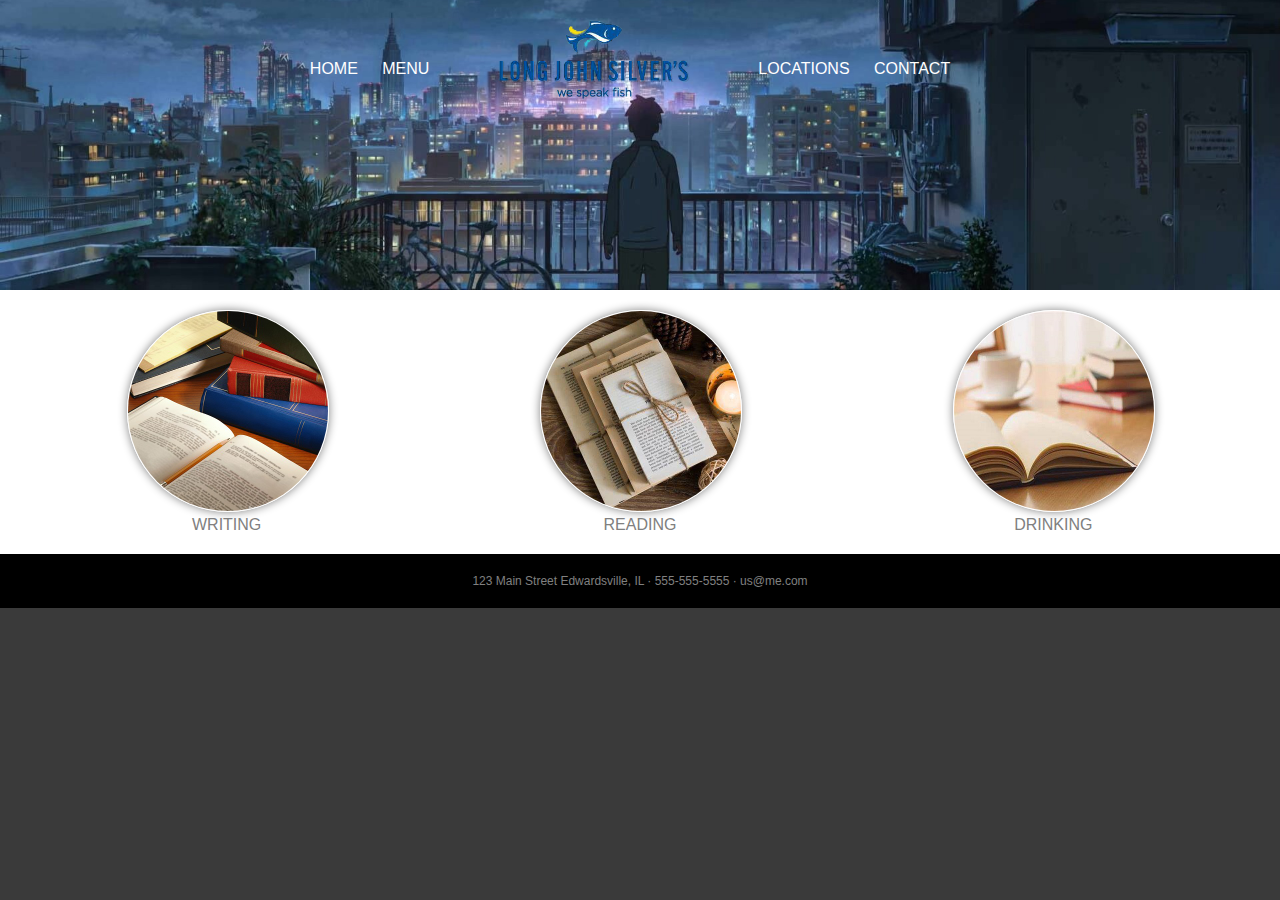
<file: index.html>
<!DOCTYPE html>
<html lang="en">
<head>
    <meta charset="UTF-8">
    <meta http-equiv="X-UA-Compatible" content="IE=edge">
    <meta name="viewport" content="width=device-width, initial-scale=1.0">
    <title>Document</title>
    <link rel="stylesheet" href="styles.css">
</head>
<body>
    <header>
        <nav>
            <ul>
                <li><a href="index.html">Home</a></li>
                <li><a href="menu.html">Menu</a></li>
                <li class="mobile"><a href="locations.html">Locations</a></li>
                <li class="mobile"><a href="contact.html">Contact</a></li>
                <li class="logo"><a href="index.html">Pagoda BookStore</a></li>
                <li class="desktop"><a href="locations.html">Locations</a></li>
                <li class="desktop"><a href="contact.html">Contact</a></li>
            </ul>
        </nav>
    </header>
    <section class="features">
        <figure>
            <img src="image/book1.jpg" alt="Writing">
            <figcaption>
                Writing
            </figcaption>
        </figure>

        <figure>
            <img src="image/book2.jpg" alt="Reading">
            <figcaption>
                Reading
            </figcaption>
        </figure>

        <figure>
            <img src="image/book3.jpg" alt="Drinking">
            <figcaption>
                Drinking
            </figcaption>
        </figure>
    </section>
    <footer>
        123 Main Street Edwardsville, IL · 555-555-5555 · us@me.com
    </footer>

</body>
</html>
</file>
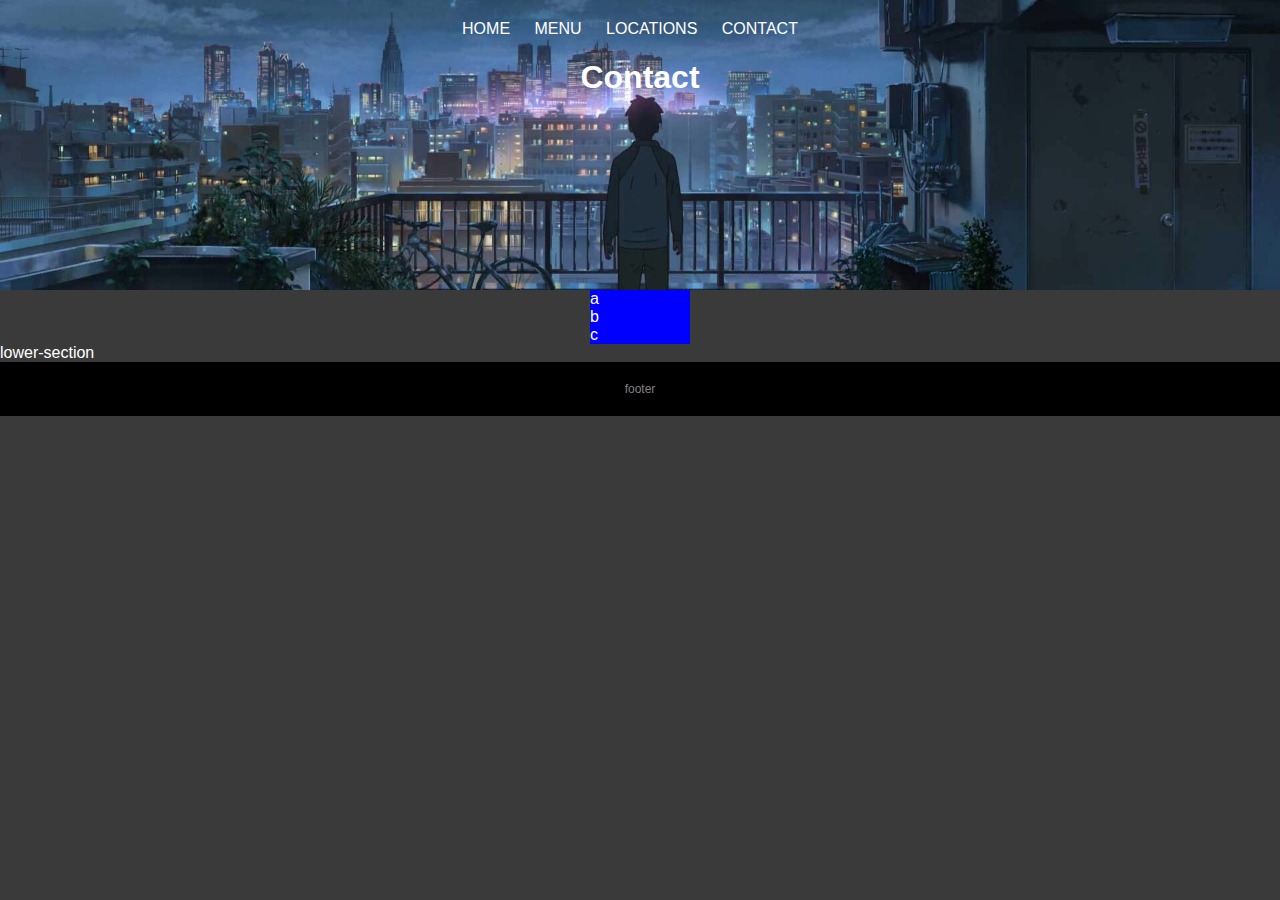
<file: contact.html>
<!DOCTYPE html>
<html lang="en">
<head>
    <meta charset="UTF-8">
    <meta http-equiv="X-UA-Compatible" content="IE=edge">
    <meta name="viewport" content="width=device-width, initial-scale=1.0">
    <title>Document</title>
    <link rel="stylesheet" href="styles.css">
</head>
<body>
    <header>
        <nav>
            <ul>
                <li><a href="index.html">Home</a></li>
                <li><a href="menu.html">Menu</a></li>
                <li><a href="locations.html">Locations</a></li>
                <li><a href="contact.html">Contact</a></li>
            </ul>
        </nav>
        <h1>Contact</h1>
    </header>
    <section>
        <div>a</div>
        <div>b</div>
        <div>c</div>
    </section>
    <section>lower-section</section>
    <footer>footer</footer>

</body>
</html>
</file>
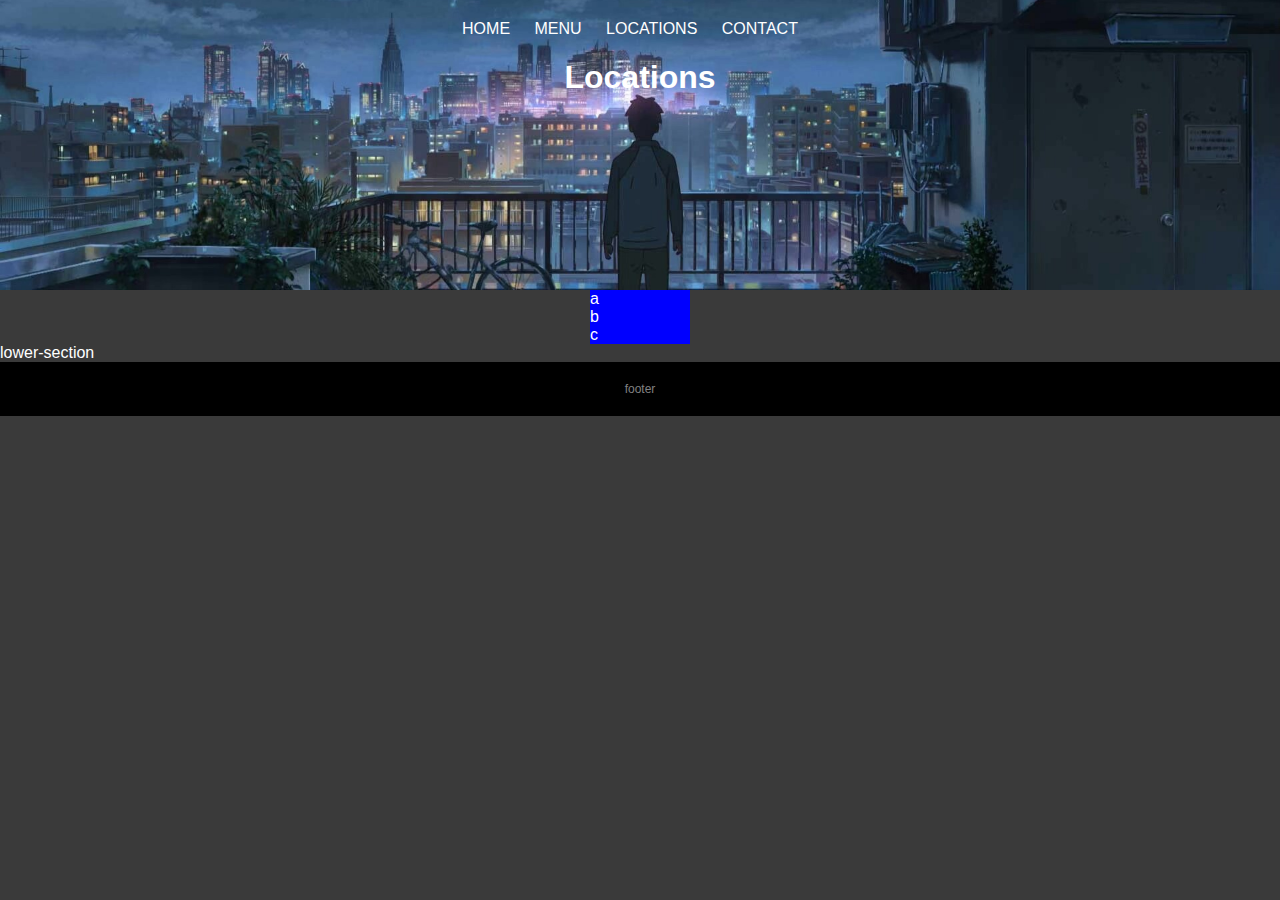
<file: locations.html>
<!DOCTYPE html>
<html lang="en">
<head>
    <meta charset="UTF-8">
    <meta http-equiv="X-UA-Compatible" content="IE=edge">
    <meta name="viewport" content="width=device-width, initial-scale=1.0">
    <title>Document</title>
    <link rel="stylesheet" href="styles.css">
</head>
<body>
    <header>
        <nav>
            <ul>
                <li><a href="index.html">Home</a></li>
                <li><a href="menu.html">Menu</a></li>
                <li><a href="locations.html">Locations</a></li>
                <li><a href="contact.html">Contact</a></li>
            </ul>
        </nav>
        <h1>Locations</h1>
    </header>
    <section>
        <div>a</div>
        <div>b</div>
        <div>c</div>
    </section>
    <section>lower-section</section>
    <footer>footer</footer>

</body>
</html>
</file>
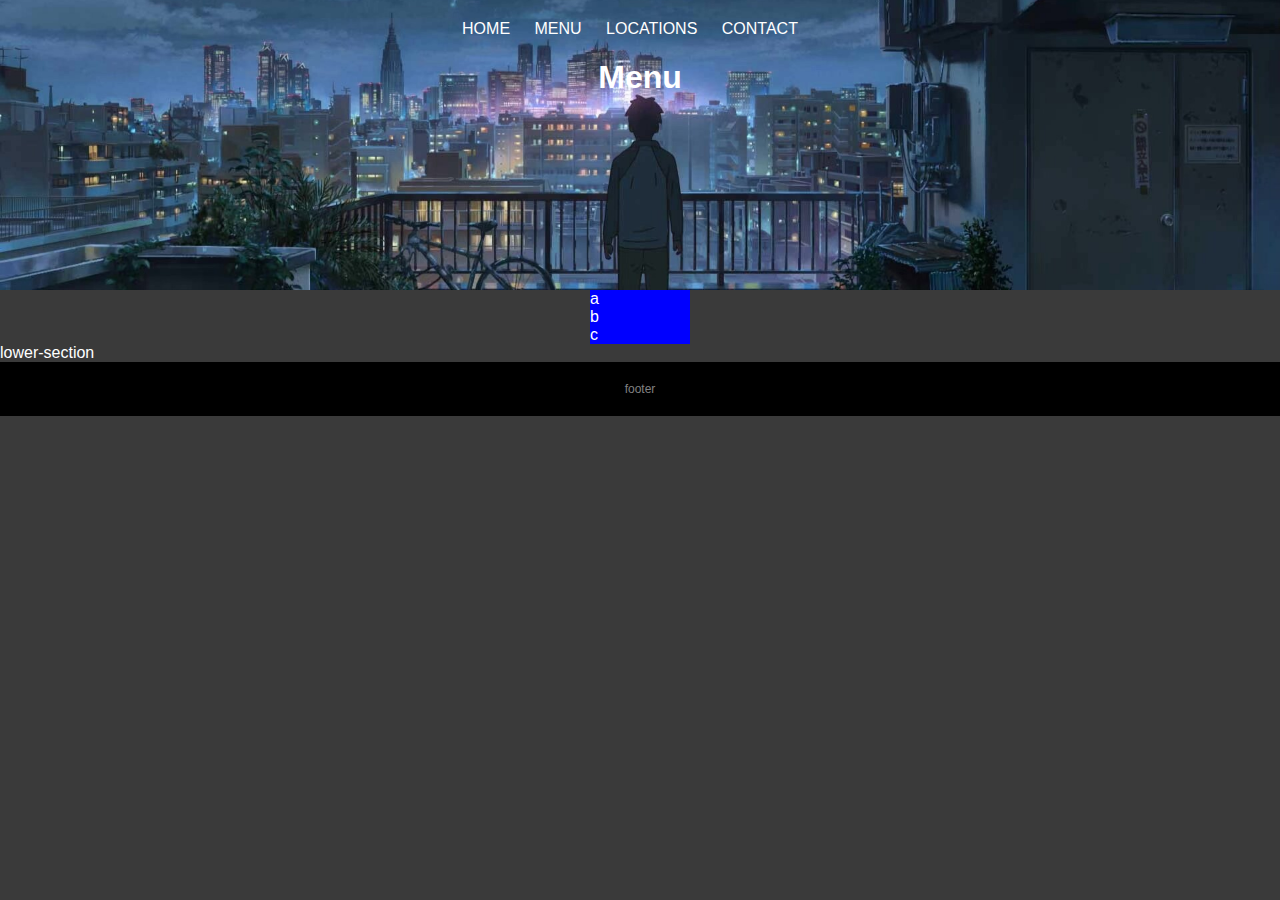
<file: menu.html>
<!DOCTYPE html>
<html lang="en">
<head>
    <meta charset="UTF-8">
    <meta http-equiv="X-UA-Compatible" content="IE=edge">
    <meta name="viewport" content="width=device-width, initial-scale=1.0">
    <title>Document</title>
    <link rel="stylesheet" href="styles.css">
</head>
<body>
    <header>
        <nav>
            <ul>
                <li><a href="index.html">Home</a></li>
                <li><a href="menu.html">Menu</a></li>
                <li><a href="locations.html">Locations</a></li>
                <li><a href="contact.html">Contact</a></li>
            </ul>
        </nav>
        <h1>Menu</h1>
    </header>
    <section>
        <div>a</div>
        <div>b</div>
        <div>c</div>
    </section>
    <section>lower-section</section>
    <footer>footer</footer>

</body>
</html>
</file>
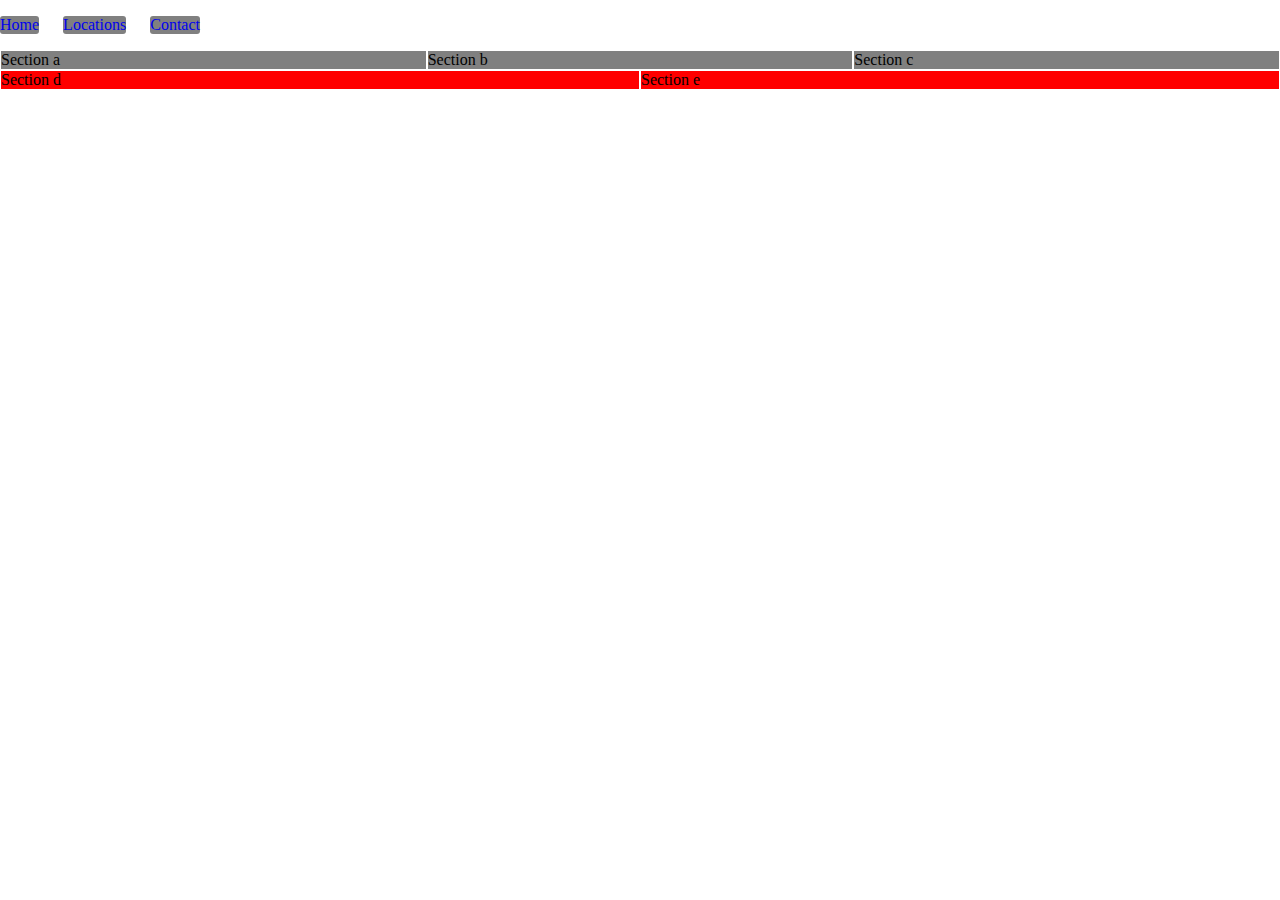
<file: test.html>
<!DOCTYPE html>
<html lang="en">
<head>
    <meta charset="UTF-8">
    <meta http-equiv="X-UA-Compatible" content="IE=edge">
    <meta name="viewport" content="width=device-width, initial-scale=1.0">
    <title>test</title>
    <style>
        body {
            margin: 0;
            padding: 0;
        }

        ul {
            list-style-type: none;
            padding: 0;
        }

        li {
            display: inline-block;
            background-color: gray;
            border-radius: 3px;
            margin-left: 20px;
        }

        li:first-child {
            margin-left: 0px;
        }

        li:hover {
            background-color: red;
        }

        a {
            text-decoration: none;
        }

        section.feature-box {
            display: flex;
        }

        .feature-box div {
            width: 100%;
            margin: 1px;
        }

        section.sales div {
            background: gray;
        }

        section.closeouts div {
            background: red;
        }

    </style>
</head>
<body>
    <ul>
        <li><a href="index.html">Home</a></li>
        <li><a href="locations.html">Locations</a></li>
        <li><a href="contact.html">Contact</a></li>
    </ul>
    <section class="feature-box sales">
        <div>Section a</div>
        <div>Section b</div>
        <div>Section c</div>
    </section>
    <section class="feature-box closeouts">
        <div>Section d</div>
        <div>Section e</div>
    </section>
</body>
</html>
</file>
<file: styles.css>
body {
    background: rgb(58, 58, 58);
    color: white;
    font-family: Helvetica Neue, Helvetica, Arial;
    margin: 0;
    padding: 0;
}

header {
    background: black;
    padding: 20px;
    height: 250px;
    text-align: center;
    background-image: url("image/background.jpeg");
    background-position: bottom;
    background-size: 100%;
}

header a {
    margin-top: 40px;
    text-decoration: none;
    text-transform: uppercase;
    color: white;
}

header .mobile {
    display: none;
}

header .logo a {
    background-image: url("image/logo.png");
    background-size: 200px;
    display: inline-block;
    background-repeat: no-repeat;
    height: 100px;
    width: 280px;
    text-indent: -9999999px;
    position: relative;
    top: -50px;
    background-position: center;
}

/* RESPONSIVE RULES */
@media screen and (max-width: 720px) {
    header {
        height: 200px;
    }

    header .mobile {
        display: inline-block;
    }

    header .desktop {
        display: none;
    }
}

.features {
    background: white;
    color: gray;
    padding: 20px;
    display: flex;
    flex-direction: row;
    flex-wrap: wrap;
}

.features figure {
    margin: auto;
    width: 200px;
    text-align: center;
    text-transform: uppercase;
}

.features figure img {
    border: 1px solid white;
    width: 200px;
    border-radius: 50%;
    box-shadow: gray 0 0 10px;
}

div {
    background: blue;
    margin: auto;
    width: 100px;
}

nav ul {
    margin: 0;
    padding: 0;
    list-style-type: none;
}

nav li {
    display: inline-block;
    margin-right: 20px;
}



/* RESPONSE RULES
@media screen and (max-width: 720px) {
    .features {
        display: block;
    }
} */


footer {
    background: black;
    color: gray;
    padding: 20px 20px;
    font-size: 12px;
    text-align: center;

}
</file>
